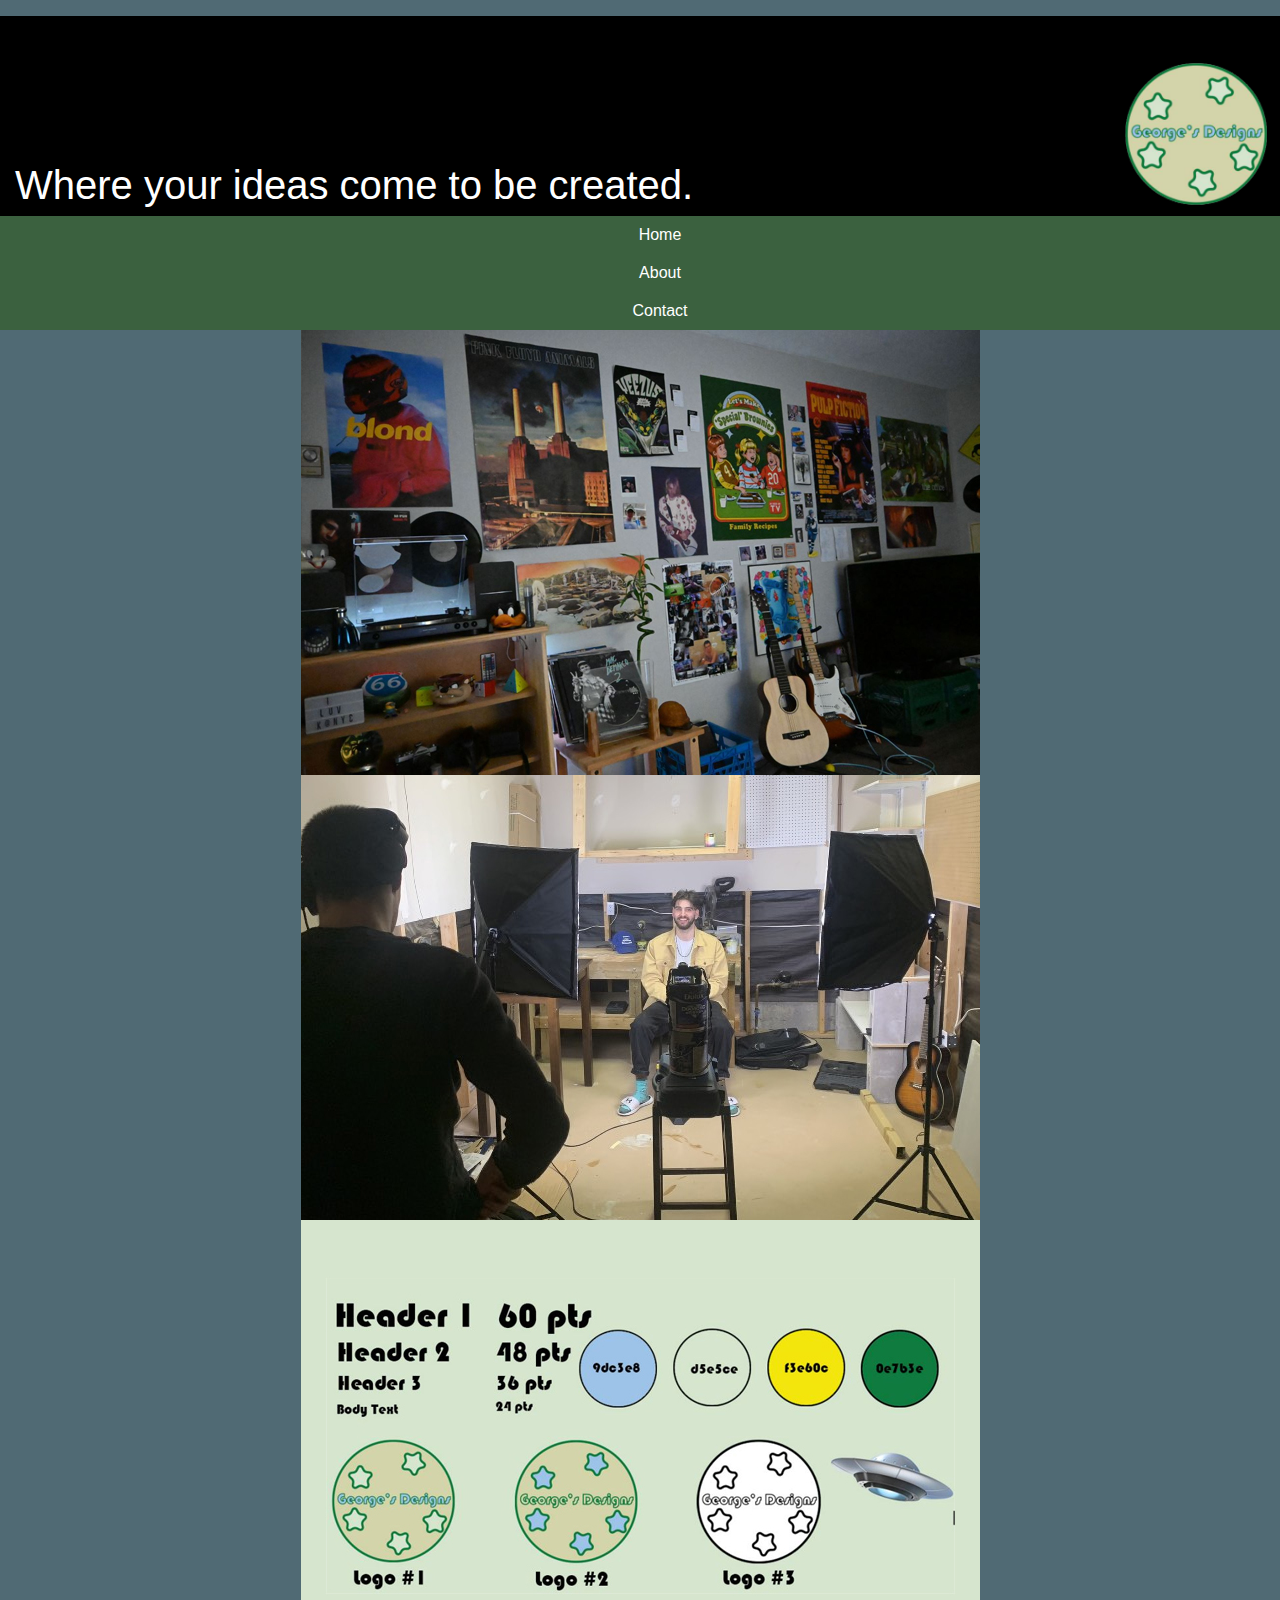
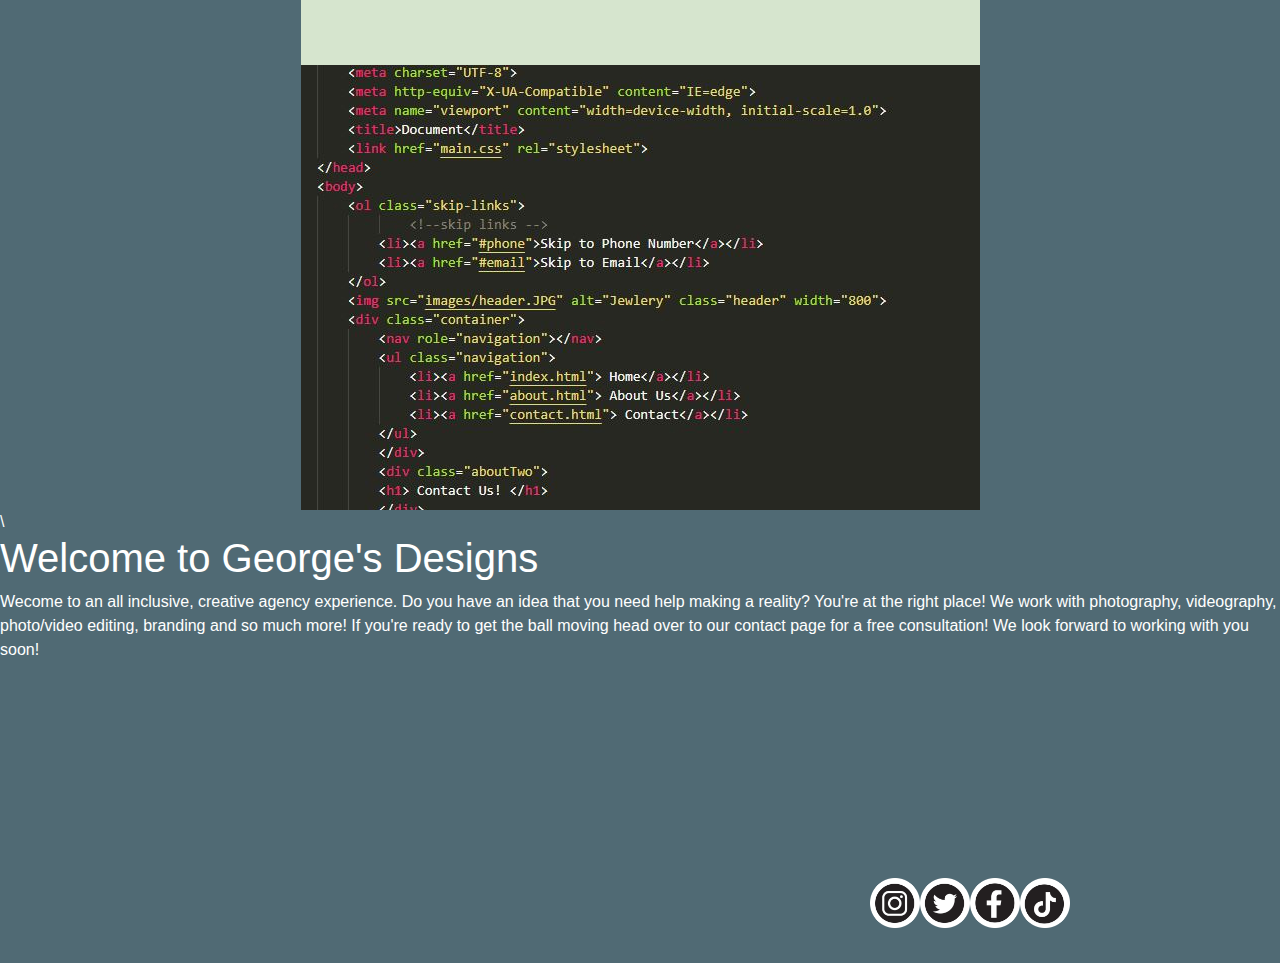
<file: index.html>
<!DOCTYPE html>
<html lang="en">

<head>
    <meta charset="utf-8">
    <meta http-equiv="X-UA-Compatible" content="IE=edge">
    <meta name="viewport" content="width=device-width, initial-scale=1, shrink-to-fit=no">
    <link rel="stylesheet" href="https://cdn.jsdelivr.net/npm/bootstrap@4.3.1/dist/css/bootstrap.min.css"
        integrity="sha384-ggOyR0iXCbMQv3Xipma34MD+dH/1fQ784/j6cY/iJTQUOhcWr7x9JvoRxT2MZw1T" crossorigin="anonymous">
    <title>Document</title>
    <link href="main.css" rel="stylesheet">
</head>

<body>
    <ol class="skip-links">
        <!--skip links -->
        <li><a href="#text">Skip to text.</a></li>
    </ol>
    <div class="headerOne">
        <img src="images/logo.png" alt="logo" class="logo" width="70">
        <div class="headerTwo">
            <h1>Where your ideas come to be created.</h1>
        </div>
    </div>    <main role="main"></main>
    <div class="container">
    </div>
     <!--nav bar -->
    <nav role="navigation"></nav>
    <ul class="navigation">
        <li><a href="index.html"> Home</a></li>
        <li><a href="about.html"> About</a></li>
        <li><a href="contact.html"> Contact</a></li>
    </ul>
     <!--bootsrap grid -->
    <div class="containerFive">
        <div class="row">
            <div class="column">
                <img src="images/room.jpg" alt="wall of posters">
                <img src="images/video.jpg" alt="video shoot">
                <img src="images/mock_up.jpg" alt="branding guide">
                <img src="images/coding_photo.jpg" alt="photo of code">
            </div>
        </div>
    </div>\
     <!--info-->
        <nav id="text">
            <div class="mobileTextHome">
                <h1>Welcome to George's Designs</h1>
                <p>Wecome to an all inclusive, creative agency experience. Do you have
                    an idea that you need help making a reality? You're at the right place!
                    We work with photography, videography, photo/video editing,
                    branding and so much more! If you're ready to get the ball moving
                    head over to our contact page for a free consultation! We look
                    forward to working with you soon! </p>
            </div>
        </nav>
 <!--social media links -->
        <footer>
            <!--linking here makes them actually be responsive-->
            <a href="https://www.instagram.com/">
                <img src="images/instagram.png" alt="Logo" class="icons" width="50">
            </a>
            <a href="https://www.twitter.com/">
                <img src="images/twitter.png" alt="Logo" class="icons" width="50">
            </a>
            <a href="https://www.facebook.com/">
                <img src="images/facebook.png" alt="Logo" class="icons" width="50">
            </a>
            <a href="https://www.tiktok.com/">
                <img src="images/tiktok.png" alt="Logo" class="icons" width="50">
            </a>

            <div class="containerTwo"></div>
        </footer>

 <!--java library -->

        <script src="https://code.jquery.com/jquery-3.3.1.slim.min.js"
            integrity="sha384-q8i/X+965DzO0rT7abK41JStQIAqVgRVzpbzo5smXKp4YfRvH+8abtTE1Pi6jizo"
            crossorigin="anonymous"></script>
        <script src="https://cdn.jsdelivr.net/npm/popper.js@1.14.7/dist/umd/popper.min.js"
            integrity="sha384-UO2eT0CpHqdSJQ6hJty5KVphtPhzWj9WO1clHTMGa3JDZwrnQq4sF86dIHNDz0W1"
            crossorigin="anonymous"></script>
        <script src="https://cdn.jsdelivr.net/npm/bootstrap@4.3.1/dist/js/bootstrap.min.js"
            integrity="sha384-JjSmVgyd0p3pXB1rRibZUAYoIIy6OrQ6VrjIEaFf/nJGzIxFDsf4x0xIM+B07jRM"
            crossorigin="anonymous"></script>

</body>
</html>
</file>
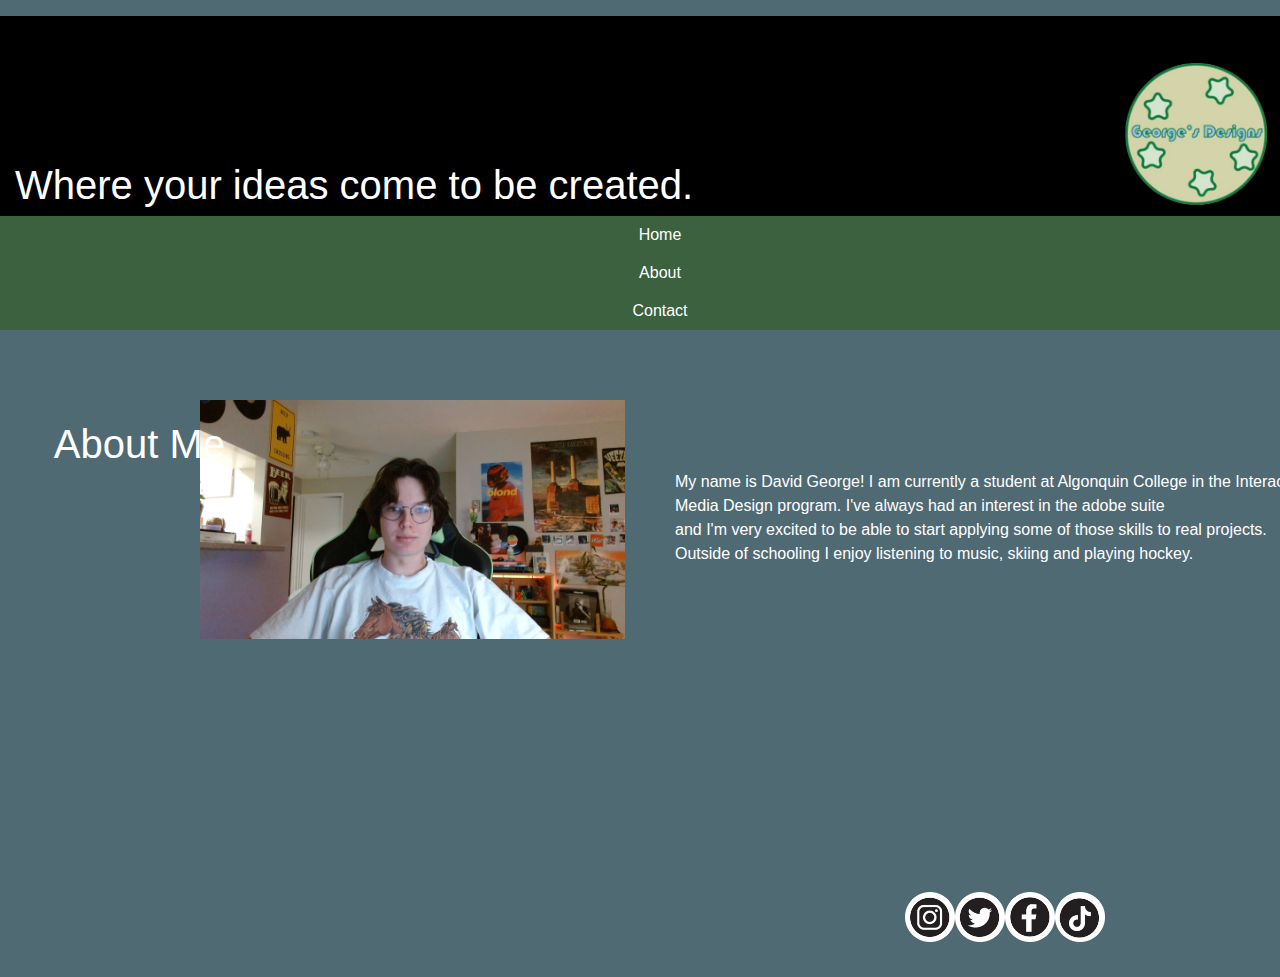
<file: about.html>
<!DOCTYPE html>
<html lang="en">

<head>
  <meta charset="utf-8">
  <meta name="viewport" content="width=device-width, initial-scale=1, shrink-to-fit=no">
  <link rel="stylesheet" href="https://cdn.jsdelivr.net/npm/bootstrap@4.3.1/dist/css/bootstrap.min.css"
    integrity="sha384-ggOyR0iXCbMQv3Xipma34MD+dH/1fQ784/j6cY/iJTQUOhcWr7x9JvoRxT2MZw1T" crossorigin="anonymous">
  <title>Document</title>
  <link href="main.css" rel="stylesheet">

</head>

<body>
  <ol class="skip-links">
    <!--skip links -->
    <li><a href="#about">Skip to about me.</a></li>
  </ol>
  <div class="headerOne">
    <img src="images/logo.png" alt="logo" class="logo" width="70">
    <div class="headerTwo">
      <h1>Where your ideas come to be created.</h1>
    </div>
  </div>
  <div class="container">
  </div>
  <div class="container">
  </div>
      <!--nav bar -->
  <nav role="navigation"></nav>
  <ul class="navigation">
    <li><a href="index.html"> Home</a></li>
    <li><a href="about.html"> About</a></li>
    <li><a href="contact.html"> Contact</a></li>
  </ul>

  <main role="main"></main>
  <img src="images/about_me.jpg" alt="David George" class="aboutMePhoto">

  <nav id="about">
        <!--info about me -->
    <div class="aboutText">
      <div class="aboutTextTwo">
        <h1>About Me</h1>
      </div>
      <p>My name is David George! I am currently a student at
        Algonquin College in the Interactive
        <br> Media Design program. I've always had an interest in the adobe
        suite <br> and I'm very excited to be able to start
        applying some of those skills to real projects. <br> Outside
        of schooling I enjoy listening to music, skiing
        and playing hockey.
      </p>
    </div>
  </nav>
      <!--social media links -->
  <footer>
    <!--linking here makes them actually be responsive-->
    <a href="https://www.instagram.com/">
      <img src="images/instagram.png" alt="Logo" class="iconsThree" width="50">
    </a>
    <a href="https://www.twitter.com/">
      <img src="images/twitter.png" alt="Logo" class="iconsThree" width="50">
    </a>
    <a href="https://www.facebook.com/">
      <img src="images/facebook.png" alt="Logo" class="iconsThree" width="50">
    </a>
    <a href="https://www.tiktok.com/">
      <img src="images/tiktok.png" alt="Logo" class="iconsThree" width="50">
    </a>

    <div class="containerTwo"></div>
  </footer>

    <!--java -->

  <script src="https://code.jquery.com/jquery-3.3.1.slim.min.js"
    integrity="sha384-q8i/X+965DzO0rT7abK41JStQIAqVgRVzpbzo5smXKp4YfRvH+8abtTE1Pi6jizo"
    crossorigin="anonymous"></script>
  <script src="https://cdn.jsdelivr.net/npm/popper.js@1.14.7/dist/umd/popper.min.js"
    integrity="sha384-UO2eT0CpHqdSJQ6hJty5KVphtPhzWj9WO1clHTMGa3JDZwrnQq4sF86dIHNDz0W1"
    crossorigin="anonymous"></script>
  <script src="https://cdn.jsdelivr.net/npm/bootstrap@4.3.1/dist/js/bootstrap.min.js"
    integrity="sha384-JjSmVgyd0p3pXB1rRibZUAYoIIy6OrQ6VrjIEaFf/nJGzIxFDsf4x0xIM+B07jRM"
    crossorigin="anonymous"></script>
</body>

</html>
</file>
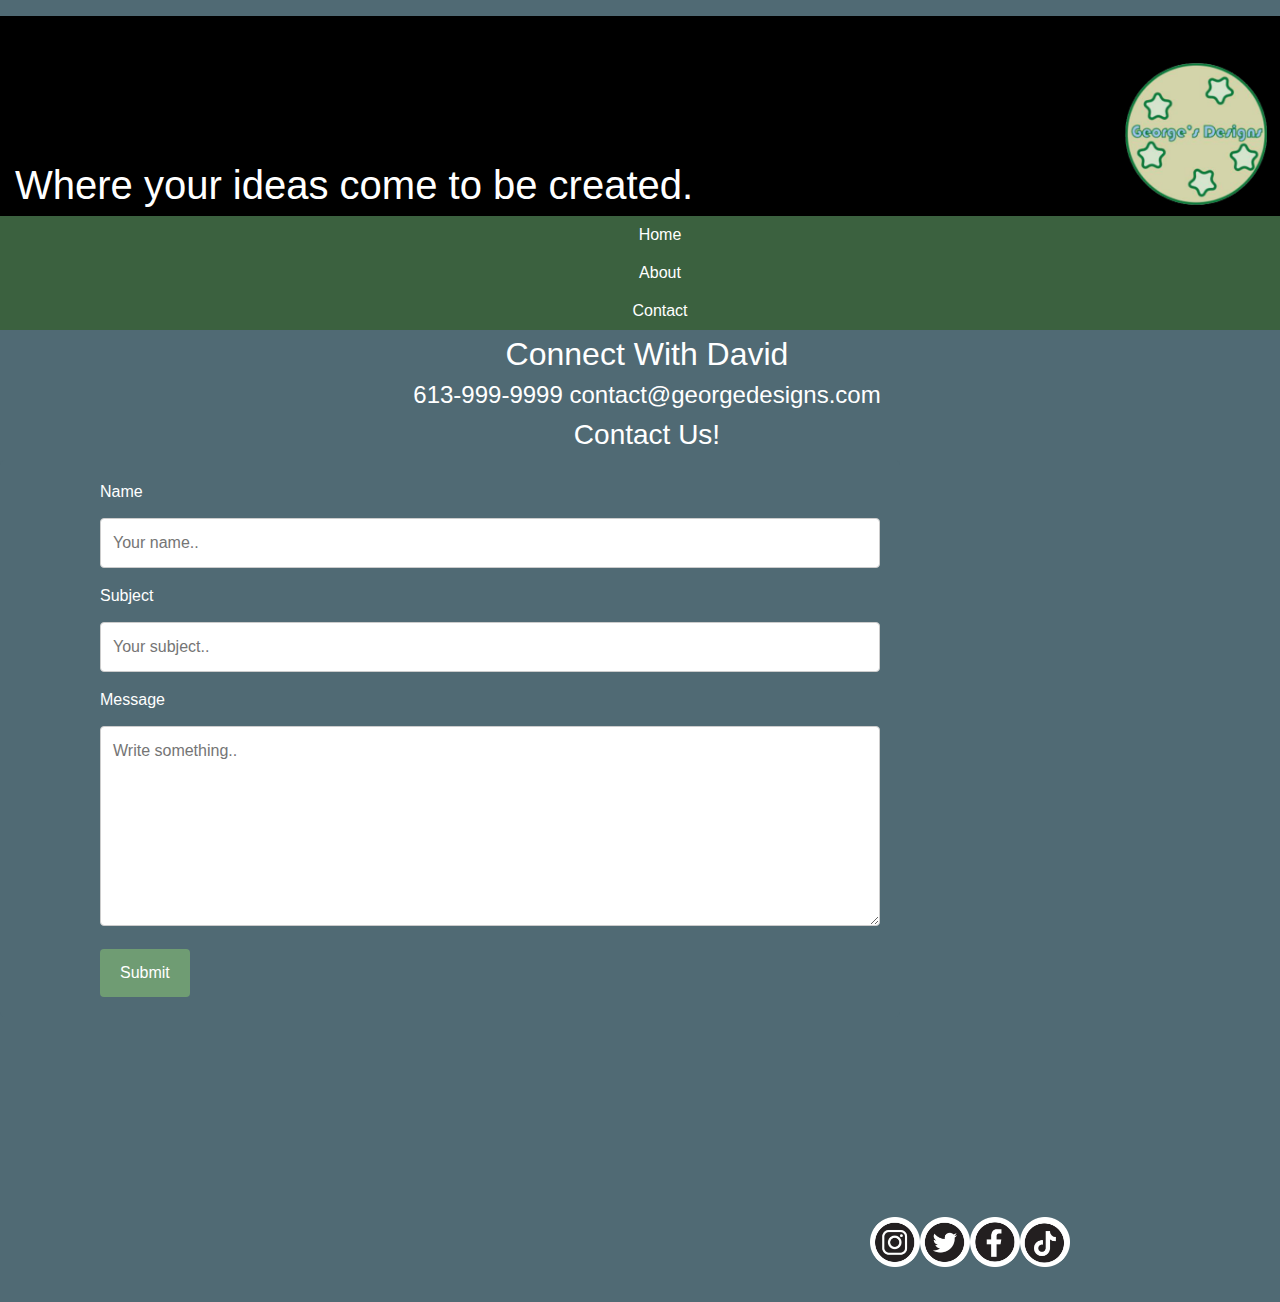
<file: contact.html>
<!DOCTYPE html>
<html lang="en">

<head>
  <meta charset="utf-8">
  <meta name="viewport" content="width=device-width, initial-scale=1, shrink-to-fit=no">
  <link rel="stylesheet" href="https://cdn.jsdelivr.net/npm/bootstrap@4.3.1/dist/css/bootstrap.min.css"
    integrity="sha384-ggOyR0iXCbMQv3Xipma34MD+dH/1fQ784/j6cY/iJTQUOhcWr7x9JvoRxT2MZw1T" crossorigin="anonymous">
  <title>Document</title>
  <link href="main.css" rel="stylesheet">
</head>

<body>
  <ol class="skip-links">
    <!--skip links -->
    <li><a href="#contactInfo">Skip to contact info.</a></li>
    <li><a href="#form">Skip to form.</a></li>
  </ol>
  <div class="headerOne">
    <img src="images/logo.png" alt="logo" class="logo" width="70">
    <div class="headerTwo">
      <h1>Where your ideas come to be created.</h1>
    </div>
  </div>
  <div class="container">
  </div>
    <!--nav bar -->
  <nav role="navigation"></nav>
  <ul class="navigation">
    <li><a href="index.html"> Home</a></li>
    <li><a href="about.html"> About</a></li>
    <li><a href="contact.html"> Contact</a></li>
  </ul>
  <main role="main"></main>
  <nav id="contactInfo">
    <div class="contact">
      <h2>Connect With David</h2>
      <h4>613-999-9999
        contact@georgedesigns.com</h4>
      <h3>Contact Us!</h3>
    </div>
  </nav>
  <!--contact form -->
  <nav id="form">
    <div class="form">
      <form action="/action_page.php">
        <label for="name">Name</label>
        <input type="text" id="name" name="firstname" placeholder="Your name..">
        <label for="message">Subject</label>
        <input type="text" id="subject" placeholder="Your subject..">
        <label for="message">Message</label>
        <textarea id="message" name="Message" placeholder="Write something.." style="height:200px"></textarea>

        <input type="submit" value="Submit">
      </form>
    </div>
  </nav>
  <!--social media links -->
  <footer>
    <!--linking here makes them actually be responsive-->
    <a href="https://www.instagram.com/">
      <img src="images/instagram.png" alt="Logo" class="iconsTwo" width="50">
    </a>
    <a href="https://www.twitter.com/">
      <img src="images/twitter.png" alt="Logo" class="iconsTwo" width="50">
    </a>
    <a href="https://www.facebook.com/">
      <img src="images/facebook.png" alt="Logo" class="iconsTwo" width="50">
    </a>
    <a href="https://www.tiktok.com/">
      <img src="images/tiktok.png" alt="Logo" class="iconsTwo" width="50">
    </a>

    <div class="containerTwo"></div>
  </footer>
  <!--java library -->
  <script src="https://code.jquery.com/jquery-3.3.1.slim.min.js"
    integrity="sha384-q8i/X+965DzO0rT7abK41JStQIAqVgRVzpbzo5smXKp4YfRvH+8abtTE1Pi6jizo"
    crossorigin="anonymous"></script>
  <script src="https://cdn.jsdelivr.net/npm/popper.js@1.14.7/dist/umd/popper.min.js"
    integrity="sha384-UO2eT0CpHqdSJQ6hJty5KVphtPhzWj9WO1clHTMGa3JDZwrnQq4sF86dIHNDz0W1"
    crossorigin="anonymous"></script>
  <script src="https://cdn.jsdelivr.net/npm/bootstrap@4.3.1/dist/js/bootstrap.min.js"
    integrity="sha384-JjSmVgyd0p3pXB1rRibZUAYoIIy6OrQ6VrjIEaFf/nJGzIxFDsf4x0xIM+B07jRM"
    crossorigin="anonymous"></script>
</body>

</html>
</file>
<file: main.css>
/* mobile, max width is 600px*/
@media only screen and (max-width: 600px) {

    body {
        /*In my mockup there was a different color for each page, to make things flow better I just chose one. */
        background-color: #506A74;
        font-family: Arial, Helvetica, sans-serif;
        color: white;
    }


    .headerOne {
        background-color: black;
        width: 100%;
        height: 100px;
        padding: 5px;
    }


    .headerTwo {
        visibility: hidden;
    }


    ul {
        list-style-type: none;
        margin: 0;
        overflow: hidden;

    }

    li a {
        display: block;
        color: white;
        text-align: center;
        padding: 2px 100px;
        text-decoration: none;

    }

    ul {
        background-color: #3b613f;

    }

    .container {
        background-color: #6f9c73;
    }

    .logo {
        float: left;
        position: relative;
        top: 9px;
        left: 280px;
    }


    .mobilePhotosHome {
        float: left;
        position: relative;
        top: 20px;
        left: 150px;
    }

    .mobileTextHome {
        float: left;
        position: relative;
        top: 30px;
        width: 70%;
        left: 130px;

    }


    .icons {
        position: relative;
        top: 100px;
        left: 80px;
    }

    .iconsTwo {
        position: relative;
        top: 60px;
        left: 200px;
        padding-bottom: 35px;
    }


    .containerTwo {
        background-color: #6f9c73;
    }


    input[type=text],
    select,
    textarea {
        width: 100%;
        padding: 12px;
        border: 1px solid #ccc;
        border-radius: 6px;
        box-sizing: border-box;
        margin-top: 5px;
        margin-bottom: 15px;
        resize: vertical;
    }

    input[type=submit] {
        background-color: #6f9c73;
        color: white;
        padding: 11px 19px;
        border: none;
        border-radius: 5px;
        cursor: pointer;
    }

    .form {
        border-radius: 5px;
        background-color: #506A74;
        padding: 20px;
    }


    .contact {
        padding-left: 14px;
        padding-top: 5px;

    }


    .aboutMePhoto {
        width: 425px;
        position: relative;
        top: 15px;
        left: 100px;
    }


    .aboutText {
        position: relative;
        top: 50px;
        left: 5px;
        padding-left: 5px;
    }

    .aboutTextTwo {
        position: relative;
        left: 220px;
    }

    .iconsThree {
        position: relative;
        top: 225px;
        left: 200px;
        padding-bottom: 5px;
    }
    
  .skip-links{
    list-style: none;
  }
 
  .skip-links a{
    position: absolute;
    top: -5em;
    background-color: rgb(0, 0, 0);
    color:white;
    padding: .10em 3em;
    font-weight: bold;
  }





}



/* Tablet - most of the commnets are applicable to this code as well as it is targetting the same html and in some cases, doing, or made to look, the same */

@media only screen and (min-width: 601px) {

    body {
        background-color: #506A74;
        font-family: Arial, Helvetica, sans-serif;
        color: white;
    }

    ul {
        list-style-type: none;
        margin: 0;
        overflow: hidden;
    }

    li a {
        display: block;
        color: rgb(255, 255, 255);
        text-align: center;
        padding: 7px 15px;
        text-decoration: none;
    }

    ul {
        background-color: #3b613f;

    }

    .container {
        background-color: #7faf84;
    }

    .mobilePhotosHome {
        visibility: hidden;
    }


    .aboutMePhoto {
        width: 425px;
        position: relative;
        top: 15px;
        left: 200px;
    }


    .aboutText {
        position: relative;
        top: 60px;
        left: 5px;
        padding-left: 5px;
    }

    .aboutTextTwo {
        position: relative;
        top: -10px;
        left: 330px;
    }

    .headerOne {
        background-color: black;
        width: 100%;
        height: 100px;

    }

    .headerTwo {
        position: relative;
        top: 45px;
        left: 10px;

    }

    .logo {
        float: right;
        padding-top: 22px;
        padding-right: 8px;
    }

    .iconsThree {
        position: relative;
        top: 220px;
        left: 325px;
        padding-bottom: 35px;
    }

    .iconsTwo {
        position: relative;
        top: 120px;
        left: 310px;
        padding-bottom: 35px;
    }

    .icons {
        position: relative;
        top: 220px;
        left: 325px;
        padding-bottom: 35px;
    }

    input[type=text],
    select,
    textarea {
        width: 100%;
        padding: 11px;
        border: 1px solid #ccc;
        border-radius: 3px;
        box-sizing: border-box;
        margin-top: 7px;
        margin-bottom: 15px;
        resize: vertical;
    }

    input[type=submit] {
        background-color: #6f9c73;
        color: white;
        padding: 11px 20px;
        border: none;
        border-radius: 3px;
        cursor: pointer;
    }

    .form {
        border-radius: 6px;
        background-color: #506A74;
        padding: 20px;
    }

    .contact {
        padding-left: 14px;
        padding-top: 5px;

    }

    .containerFive {
        text-align: center;
    }
    
  .skip-links{
    list-style: none;
  }
 
  .skip-links a{
    position: absolute;
    top: -5em;
    background-color: rgb(0, 0, 0);
    color:white;
    padding: .10em 3em;
    font-weight: bold;
  }



}

/* Web - like the tablet a lot of the code is similar, just different formatting but obviouly targetting the same html. */
@media only screen and (min-width: 800px) {

    body {

        background-color: #506A74;
        font-family: Arial, Helvetica, sans-serif;
    }

    ul {
        list-style-type: none;
        margin: 0;
        overflow: hidden;
    }

    li a {
        display: block;
        color: rgb(255, 255, 255);
        text-align: center;
        padding: 7px 140px;
        text-decoration: none;
    }

    ul {
        background-color: #3b613f;

    }

    .container {}

    .headerOne {
        background-color: black;
        width: 100%;
        height: 200px;

        padding: 5px;
    }


    .icons {
        float: left;
        position: relative;
        top: 200px;
        left: 870px;

    }

    .iconsTwo {
        float: left;
        position: relative;
        top: 200px;
        left: 870px;

    }

    .iconsThree {
        float: left;
        position: relative;
        top: 450px;
        left: 480px;

    }

    .mobilePhotosHome {
        visibility: hidden;
    }


    .aboutMePhoto {
        float: left;
        position: relative;
        top: 70px;


    }

    input[type=text],
    select,
    textarea {
        width: 100%;
        padding: 12px;
        border: 1px solid #ccc;
        border-radius: 4px;
        box-sizing: border-box;
        margin-top: 6px;
        margin-bottom: 16px;
        resize: vertical;
    }

    input[type=submit] {
        background-color: #6f9c73;
        color: white;
        padding: 12px 20px;
        border: none;
        border-radius: 4px;
        cursor: pointer;
    }

    .form {
        border-radius: 5px;
        background-color: #506A74;
        padding: 20px;
        width: 900px;
        padding-left: 100px;
    }

    .contact {
        text-align: center;
    }

    .logo {
       width: 150px;
       float: right;
       position: relative;
       top: 20px
    }
    .headerTwo{
        padding-top: 95px;
       
    }
    .aboutText {
        position: relative;
        top: 140px;
        left: 250px;
        padding-left: 5px;
    }

    .aboutTextTwo {
        float: right;
        position: relative;
     top: -50px;
        left: -1305px;
    }


    .containerFive {
        text-align: center;
    }
    
  .skip-links{
    list-style: none;
  }
 
  .skip-links a{
    position: absolute;
    background-color: rgb(0, 0, 0);
    color:white;
    font-weight: bold;
  }

    

}
</file>
